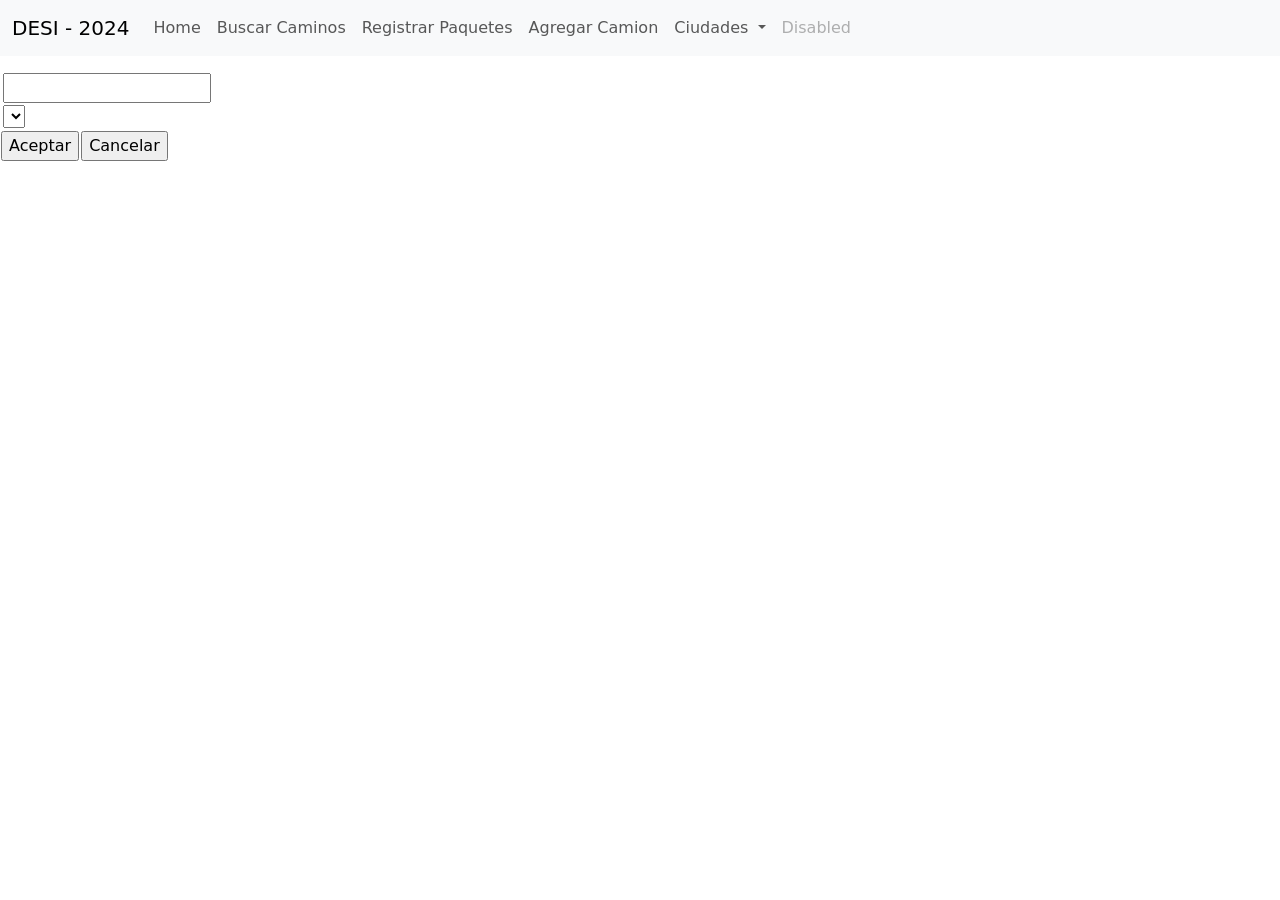
<file: src/main/resources/templates/ciudadEditar.html>
<!DOCTYPE HTML>
<html xmlns:th="http://www.thymeleaf.org">
<head>
    <title>DESI - 2024    Registro</title>
    <meta http-equiv="Content-Type" content="text/html; charset=UTF-8" />
    
	<link href="https://cdn.jsdelivr.net/npm/bootstrap@5.3.3/dist/css/bootstrap.min.css" rel="stylesheet" integrity="sha384-QWTKZyjpPEjISv5WaRU9OFeRpok6YctnYmDr5pNlyT2bRjXh0JMhjY6hW+ALEwIH" crossorigin="anonymous">
	<script src="https://cdn.jsdelivr.net/npm/bootstrap@5.3.3/dist/js/bootstrap.bundle.min.js" integrity="sha384-YvpcrYf0tY3lHB60NNkmXc5s9fDVZLESaAA55NDzOxhy9GkcIdslK1eN7N6jIeHz" crossorigin="anonymous"></script>
	<script type="text/javascript" src="https://code.jquery.com/jquery-1.11.3.min.js"></script>
	
</head>


<body>
<nav class="navbar navbar-expand-lg bg-body-tertiary">
		<div class="container-fluid">
			<a class="navbar-brand" href="/">DESI - 2024</a>
			<button class="navbar-toggler" type="button" data-bs-toggle="collapse"
				data-bs-target="#navbarSupportedContent" aria-controls="navbarSupportedContent" aria-expanded="false"
				aria-label="Toggle navigation">
				<span class="navbar-toggler-icon"></span>
			</button>
			<div class="collapse navbar-collapse" id="navbarSupportedContent">
				<ul class="navbar-nav me-auto mb-2 mb-lg-0">
					<li class="nav-item">
						<a class="nav-link" aria-current="page" href="/">Home</a>
					</li>
					<li class="nav-item">
						<a class="nav-link" href="caminosBuscar">Buscar Caminos</a>
					</li>
					<li class="nav-item">
						<a class="nav-link" href="registrarPaquete">Registrar Paquetes</a>
					</li>
					<li class="nav-item">
						<a class="nav-link" href="agregarCamion">Agregar Camion</a>
					</li>
					<li class="nav-item dropdown">
						<a class="nav-link dropdown-toggle" href="#" role="button" data-bs-toggle="dropdown"
							aria-expanded="false">
							Ciudades
						</a>
						<ul class="dropdown-menu">
							<li><a class="dropdown-item" href="ciudadesBuscar">Buscar Ciudades</a></li>
							<li>
								<hr class="dropdown-divider">
							</li>
							<li><a class="dropdown-item" href="ciudadEditar">Registrar Ciudad</a></li>
						</ul>
					</li>
					<li class="nav-item">
						<a class="nav-link disabled" aria-disabled="true">Disabled</a>
					</li>

				</ul>

			</div>
			<hr>
		</div>

	</nav>	
	<div class="starter-template">
        <h2 th:text="${formBean.id} ? #{ciudad.editar.titulo}: #{ciudad.registrar.titulo}" />
        
    </div>
    
<form  th:action="@{/ciudadEditar}" th:object="${formBean}" method="post">
	<p th:each="err : ${#fields.errors('global')}" th:text="${err}" class="error" />
	<input type="hidden" id="id" th:field="*{id}">
	<table border="0" style="align-self: center;">
		 
        
        <tr>
            <td><label th:text="#{ciudad.nombre}" /></td>
            <td><input type="text" th:field="*{nombre}" /></td> 
            <td> <p th:if="${#fields.hasErrors('nombre')}" th:errorclass="error" th:errors="*{nombre}" /> </td> 
        </tr>
       
        <tr>
            <td><label th:text="#{ciudad.provincia}" /></td>
            <td>
		        <select th:field="*{idProvincia}">
		          <option th:each="p : ${allProvincias}" 
				          th:value="${p.id}" 
				          th:text="${p.nombre}"></option>
				</select>
			</td>
		</tr>
        
         
  </table>
  <table class="botones">

      <tr>
	      <td><input type="submit" name="action" value="Aceptar" /></td>
	      <td><input type="submit" name="action" value="Cancelar" /></td>
      </tr>
        
    </table>
    
    
   
</form>
</body>
</html>
</file>
